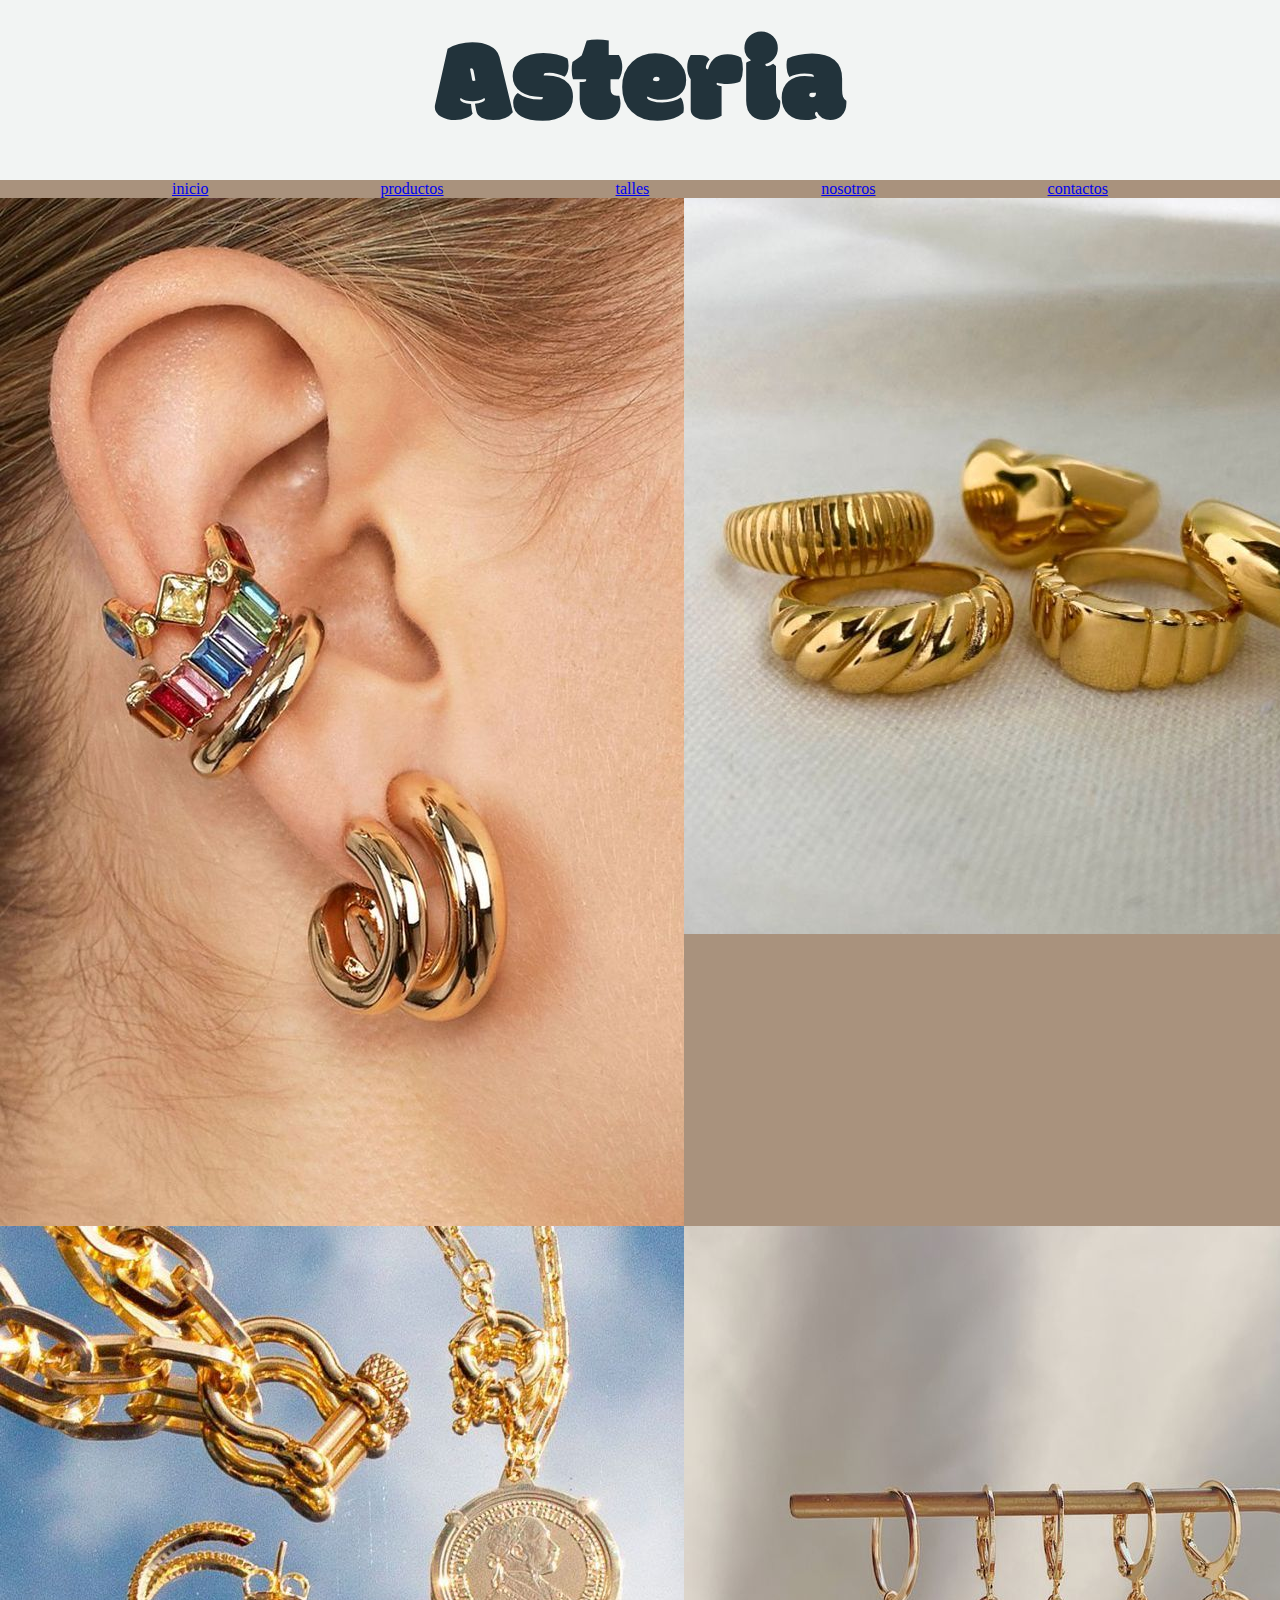
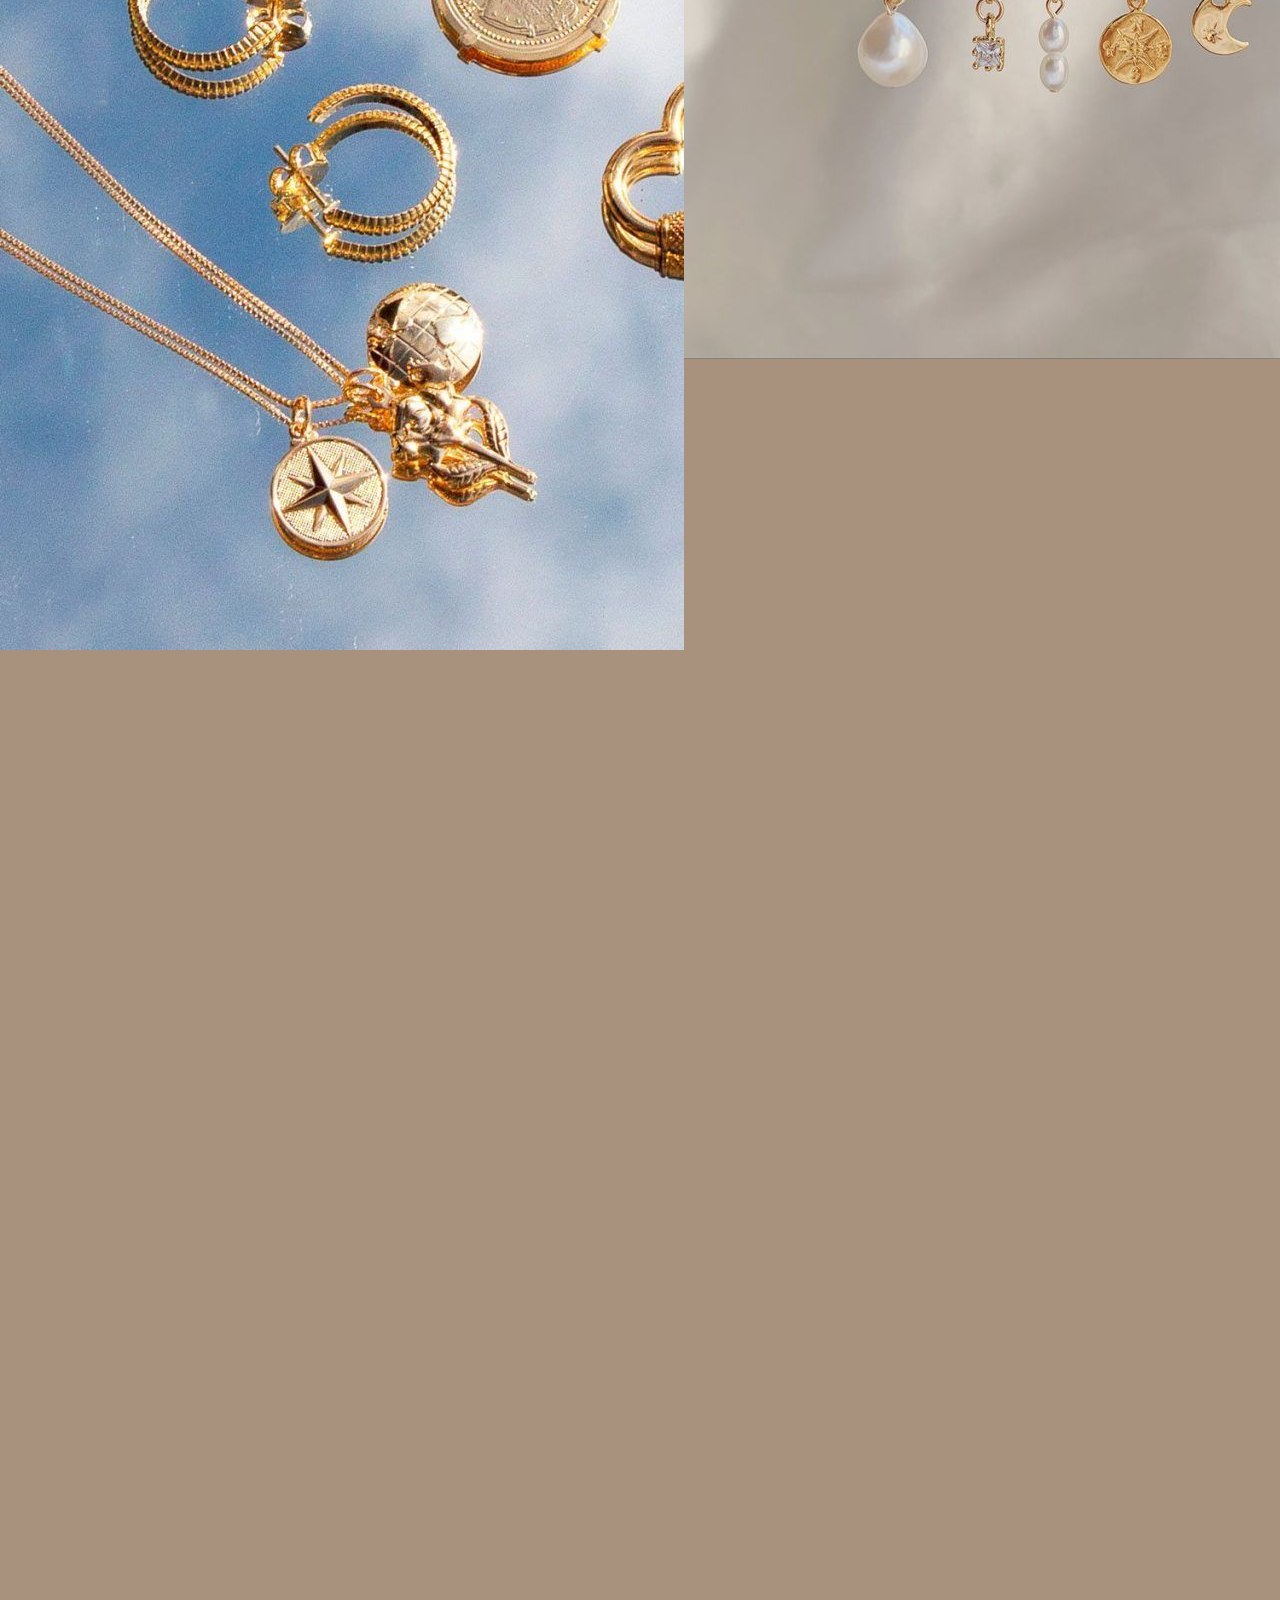
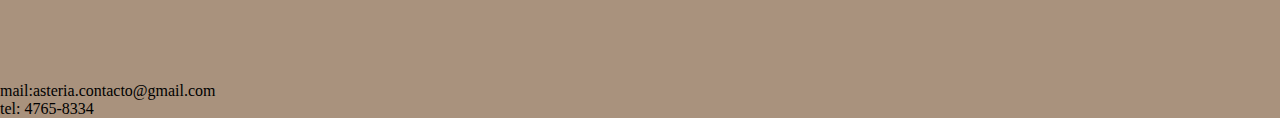
<file: index.html>
<!DOCTYPE html>
    <html lang="en">
    <head> 
        <meta charset="UTF-8">
        <meta name="viewport" content="width=device-width, initial-scale=1.0">  
        <link rel="stylesheet" href="./css/style.css">
        <title>asteria</title>
        <link rel="preconnect" href="https://fonts.googleapis.com">
        <link rel="preconnect" href="https://fonts.gstatic.com" crossorigin>
        <link href="https://fonts.googleapis.com/css2?family=Modak&display=swap" rel="stylesheet">
    </head> 
    <body> 
        <header> 

            <h1>Asteria </h1>
            <nav>
                <ul class="nav-bar">
                    <li>
                        <a href="#">inicio</a>
    
                    </li>
                    <li>
                        <a href="./pages/productos.html">productos</a>
                    </li>
                    <li>
                        <a href="./pages/talles.html">talles</a>
                    </li>
                    <li>
                        <a href="./pages/nosotros.html">nosotros</a>
                    </li>
                    <li>
                        <a href="./pages/contactos.html">contactos</a>
                    </li>
                </ul>
            
            </nav>
            
            
        </header>
        
        <main class="foto">
            <section class="foto-1">
                <img src="./assets/img/41 Online Boutiques That Are Better Than Shopping IRL(1).jpg" alt="">
            </section>
            <section class="foto-2">
                <img src="./assets/img/Croissant Ring - 8.jpg" alt="">
            </section>
            <section class="foto-3">
                <img src="./assets/img/dLAeqwag.jpg" alt="">
            </section>
            <section class="foto-4">
                <img src="./assets/img/Ideas de fotografía creativa para tu marca - Una idea creativa.jpg" alt="">
            </section>
            <section class="foto-5">
                <img src="./assets/img/The earrings for everyday life.jpg" alt="">
            </section>
            <section class="foto-6">
                <img src="./assets/img/wTV5Y8KE.jpg" alt="">
            </section>
        </main>
        <footer>
            <ul>
                <li>mail:asteria.contacto@gmail.com</li>
                <li>tel: 4765-8334</li>
            </ul>
        </footer>
    </body>
    </html>
</file>
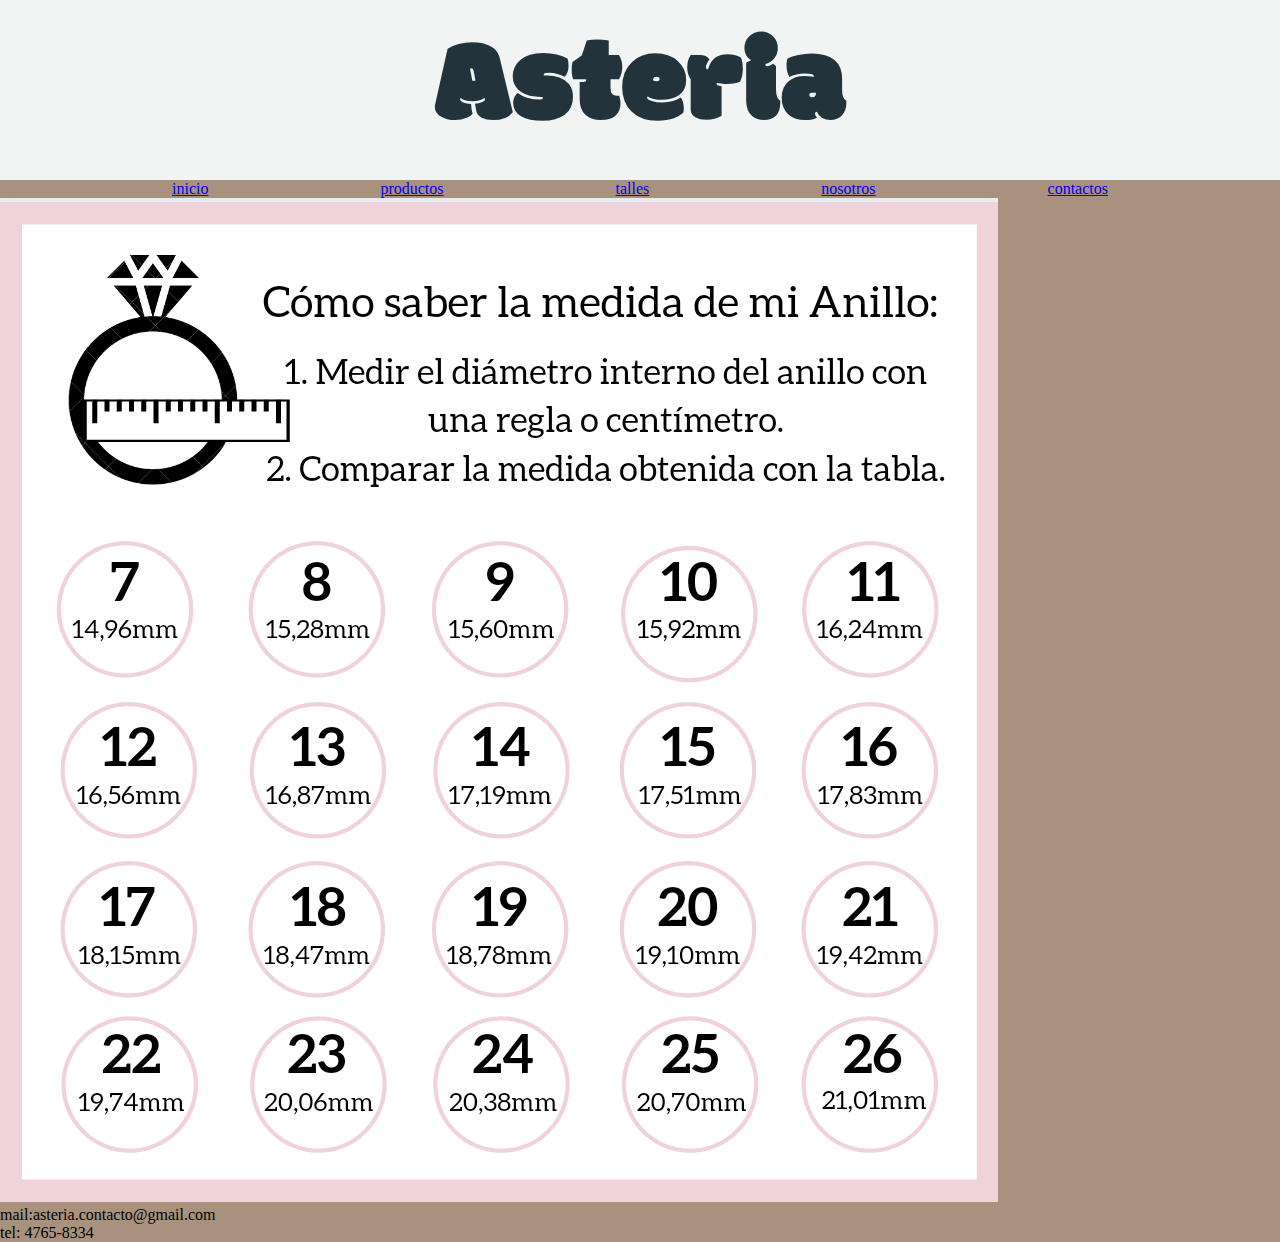
<file: pages/talles.html>
<!DOCTYPE html>
    <html lang="en">
    <head>
        <meta charset="UTF-8">
        <meta name="viewport" content="width=device-width, initial-scale=1.0">
        <link rel="stylesheet" href="../css/style.css">
        <title>Asteria-Talles</title>

    </head> 
    <body> 
        <header> 
            <h1>Asteria </h1>
            <nav>
                <ul class="nav-bar">
                    <li>
                        <a href="../index.html">inicio</a>
                    </li>
                    <li>
                        <a href="./pages/productos.html">productos</a>
                    </li>
                    <li>
                        <a href="#">talles</a>
                    </li>
                    <li>
                        <a href="./pages/nosotros.html">nosotros</a>
                    </li>
                    <li>
                        <a href="./pages/contactos.html">contactos</a>
                    </li>
                </ul>
            </nav>
            
            
        </header>
        <main>
            <section class="Grid-talles">
                <img src="../assets/img/Tabla de medidas de anillos nueva.jpg2.png" alt="">
            </section>
        </main>
        <footer>
            <ul>
                <li>mail:asteria.contacto@gmail.com</li>
                <li>tel: 4765-8334</li>
            </ul>
        </footer>
    </body>
    </html>
</file>
<file: css/style.css>
@import url('https://fonts.googleapis.com/css2?family=Modak&display=swap');

* { 
    margin :0;
    padding: 0;
    box-sizing: border-box;
}

header { 
    background-color: #f2f4f3;
    text-align: center;
    
}
.nav-bar { 
    list-style: none;
    display: flex;
    justify-content: space-evenly;
    background-color: #a9927d;

}
h1{ color: #22333b; 
    
    font-family: 'Modak', cursive;
    font-weight: 300;
    font-size: 120px;
}

body { background-color: #a9927d;

}

.foto {
background-color: #a9927d;
display: grid;
width: 100%;
height: 700%;
grid-template-columns: 1fr 1fr 1fr  ;
grid-template-rows: 1fr 1fr 1fr;
grid-template-areas: 
"foto-1 foto-2 foto-3"
"foto-4 foto-5 foto-6"
;
}

.foto-1{
    background-color: #a9927d;
    grid-area: "foto-1";
    width: 50px;
    height: 200px;
}
.foto-2{
    background-color: #a9927d;
}
.foto-3{
    background-color: #a9927d;
}
.foto-4{
    background-color: #a9927d;
}
.foto-5{
    background-color: #a9927d;
}
.foto-6{
    background-color: #a9927d;
}

/** ----TALLES HTML----- **/
</file>
